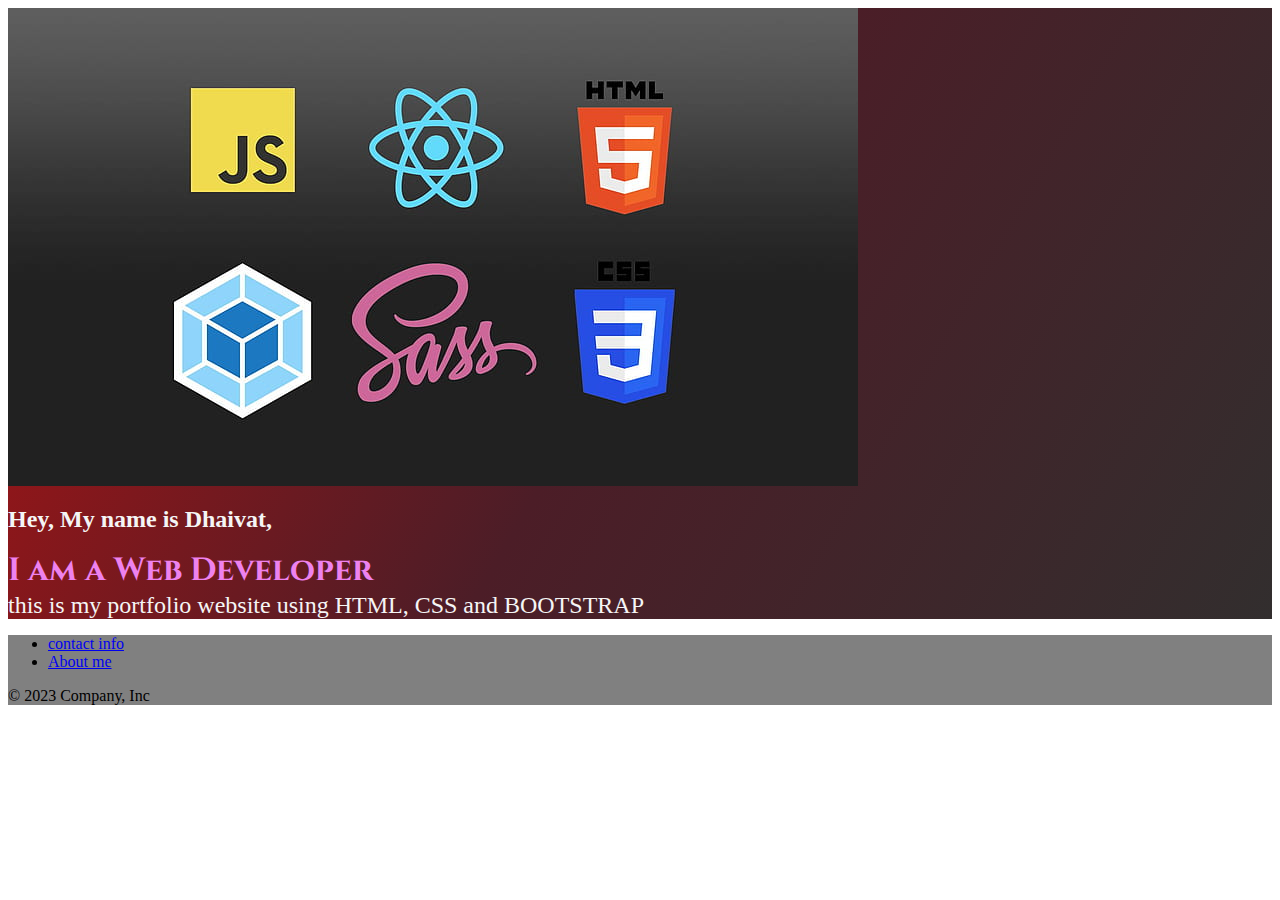
<file: index.html>
<!DOCTYPE html>
<html lang="en">

<head>
    <meta charset="utf-8">
    <meta name="viewport" content="width=device-width , initial-scale=1.0">
    <title>Dhaivat's Portfolio</title>
    <link href="https://cdn.jsdelivr.net/npm/bootstrap@5.3.2/dist/css/bootstrap.min.css" rel="stylesheet" integrity="sha384-T3c6CoIi6uLrA9TneNEoa7RxnatzjcDSCmG1MXxSR1GAsXEV/Dwwykc2MPK8M2HN" crossorigin="anonymous">
    <link rel="stylesheet" href="./styles.css">
    <link rel="preconnect" href="https://fonts.googleapis.com">
    <link rel="preconnect" href="https://fonts.gstatic.com" crossorigin>
<link href="https://fonts.googleapis.com/css2?family=Cinzel:wght@500&display=swap" rel="stylesheet">


</head>

<body>
    <section id="title" class="gradient-background">
    <div class="container col-xxl-8 px-4 py-5">
        <div class="row flex-lg-row-reverse align-items-center g-5 py-5">
          <div class="col-10 col-sm-8 col-lg-6">
            <img class="wallpaper-image" src="./desktop-wallpaper-web-development-front-end.jpg" class="d-block mx-lg-auto img-fluid" alt="Wallpaper"  loading="lazy">
          </div>
          <div class="col-lg-6">
            <h1 class="name">Hey, My name is <span class="fname">Dhaivat</span>,</h1><span class="web">I am a Web Developer </span><br></span ><span class="subject">this is my portfolio website using HTML, CSS and BOOTSTRAP</span></h1>
          
            
          </div>
        </div>
      </div>
    </section>
    <section id="footer" class="contact">
        <div class="container">
            <footer class="py-3">
              <ul class="nav justify-content-center border-bottom pb-3 mb-3">
                <li class="nav-item"><a href="./contact.html" class="nav-link px-2 text-body-secondary">contact info</a></li>
                <li class="nav-item"><a href="./about.html" class="nav-link px-2 text-body-secondary">About me</a></li>
              </ul>
              <p class="text-center text-body-secondary">© 2023 Company, Inc</p>
            </footer>
          </div>
    </section>
</body>
</html>
</file>
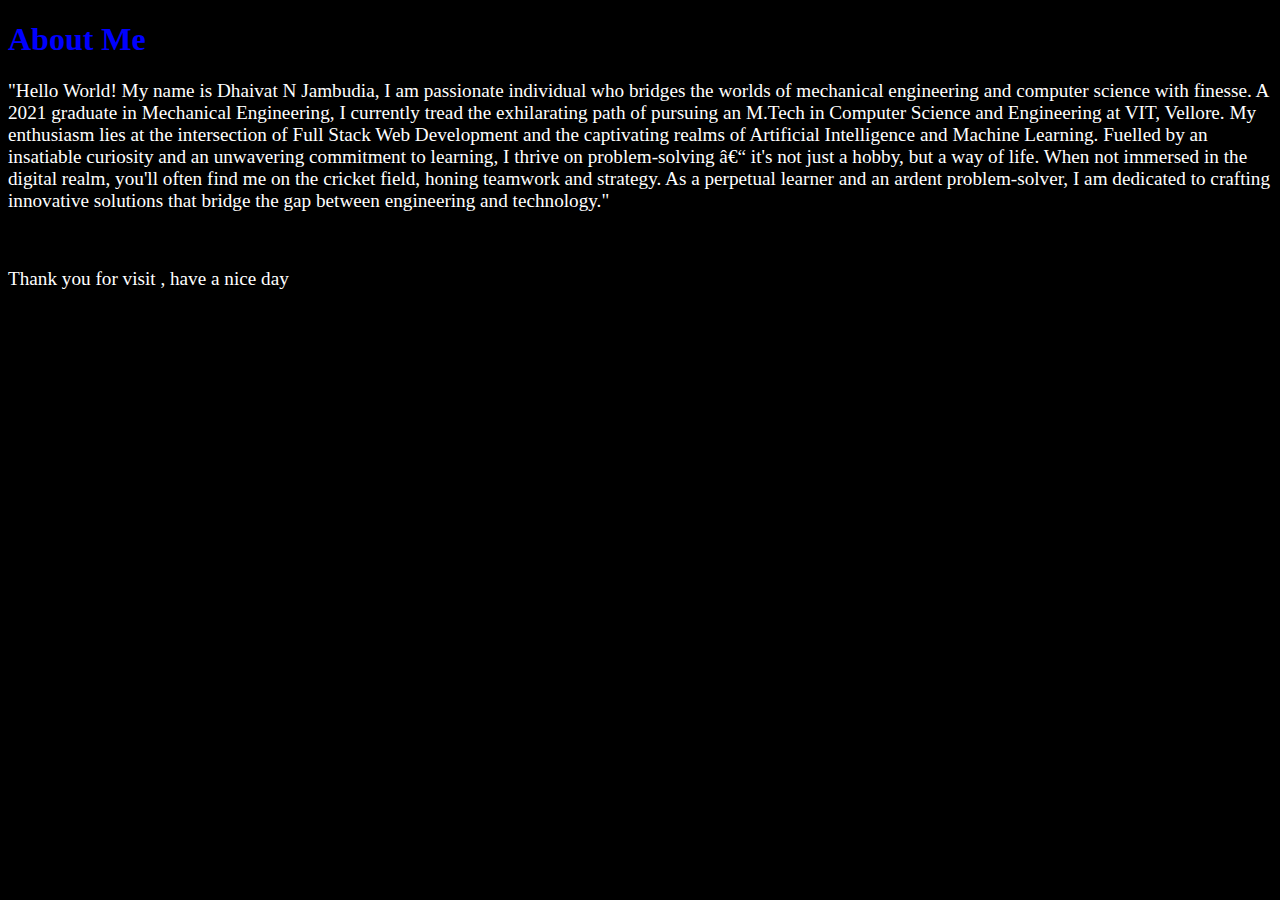
<file: about.html>
<!DOCTYPE html>
<html lang="en">

<head>
    <meta charset="uft-8">
    <meta name="viewport" content="width=device-width, initial-scale=1">
    <title>About me</title>
    <style>
        h1{
            color: blue;
        }

        p{
            color:white;
            font-size: larger;
            
        }
        body{
            background-color: black;
            color: white;
            font-style: normal;
        }
    </style>
</head>

<body>
    <h1>About Me</h1>
<p>"Hello World! My name is Dhaivat N Jambudia, I am passionate individual who bridges the worlds of mechanical engineering and computer science with finesse. A 2021 graduate in Mechanical Engineering, I currently tread the exhilarating path of pursuing an M.Tech in Computer Science and Engineering at VIT, Vellore. My enthusiasm lies at the intersection of Full Stack Web Development and the captivating realms of Artificial Intelligence and Machine Learning. Fuelled by an insatiable curiosity and an unwavering commitment to learning, I thrive on problem-solving – it's not just a hobby, but a way of life. When not immersed in the digital realm, you'll often find me on the cricket field, honing teamwork and strategy. As a perpetual learner and an ardent problem-solver, I am dedicated to crafting innovative solutions that bridge the gap between engineering and technology."</p></br>
<p>Thank you for visit , have a nice day</p>
</body>
</html>
</file>
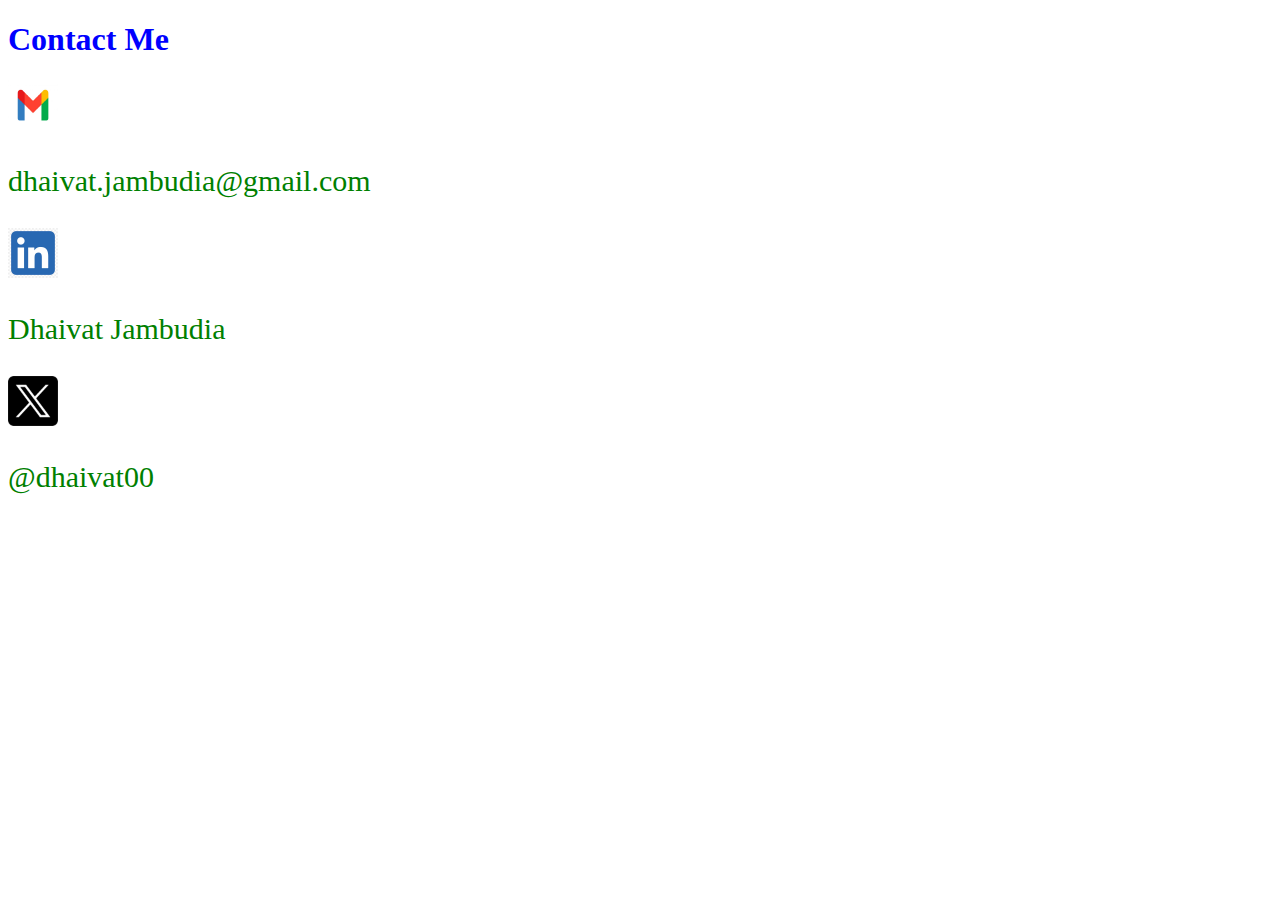
<file: contact.html>
<!DOCTYPE html>
<html lang="en">

<head>
  <meta charset="utf-8">
  <meta name="viewport" content="width=device-width, initial-scale=1">
  <title>Contact info</title>
  <style>
    body{
      background-color: white;
    }

    h1{
      color: blue;
    }

    p{
      color: green;
      font-size: 30px;
    }

    img{
      width: 50px;
      height: 50px;
    }

  </style>
</head>

<body>
     <h1>Contact Me</h1>

    <img class="mail" src="./gmail-new-icon5198.jpg" alt="gmail"><p>dhaivat.jambudia@gmail.com</p>
    <img src="./czNmcy1wcml2YXRlL3Jhd3BpeGVsX2ltYWdlcy93ZWJzaXRlX2NvbnRlbnQvbHIvdjk4Mi1kNS0xMF8xLnBuZw.webp" alt="linked in"><p>Dhaivat Jambudia</p>
    <img src="./twitter-x-logo.png" alt="twitter"><p>@dhaivat00</p>
</div>
</body>

</html>
</file>
<file: styles.css>
.gradient-background {
  background: linear-gradient(300deg, #322e2e, #4c1d27, #b01313);
  background-size: 180% 180%;
  animation: gradient-animation 18s ease infinite;
}

@keyframes gradient-animation {
  0% {
      background-position: 0% 50%;
  }
  50% {
      background-position: 100% 50%;
  }
  100% {
      background-position: 0% 50%;
  }
}

.contact {
  background-color: grey;
}

.web {
  color: violet;
  font-size: 3vw; /* Using vw for font size to make it responsive */
  font-family: 'Cinzel', serif;
  font-weight: bolder;
}

.wallpaper-image {
  max-width: 100%; /* Making the image responsive */
  height: auto;
}

.name {
  font-family: Georgia, 'Times New Roman', Times, serif;
  font-size: 2rem; /* Using relative units for font size */
  color: whitesmoke;
}

.fname {
  font-size: 2.5rem; /* Using relative units for font size */
  font-weight: bold;
}

.subject {
  font-family: cursive;
  font-size: 1.5rem; /* Using relative units for font size */
  color: whitesmoke;
}

/* Media Query for adjusting styles for smaller screens */
@media screen and (max-width: 1920px) {
  .gradient-background {
      background-size: 100% 100%; /* Adjusting background size for smaller screens */
  }

  .web {
      font-size: 2.5vw; /* Adjusting font size for smaller screens */
  }

  .name,
  .fname,
  .subject {
      font-size: 1.5rem; /* Adjusting font size for smaller screens */
  }
}
</file>
